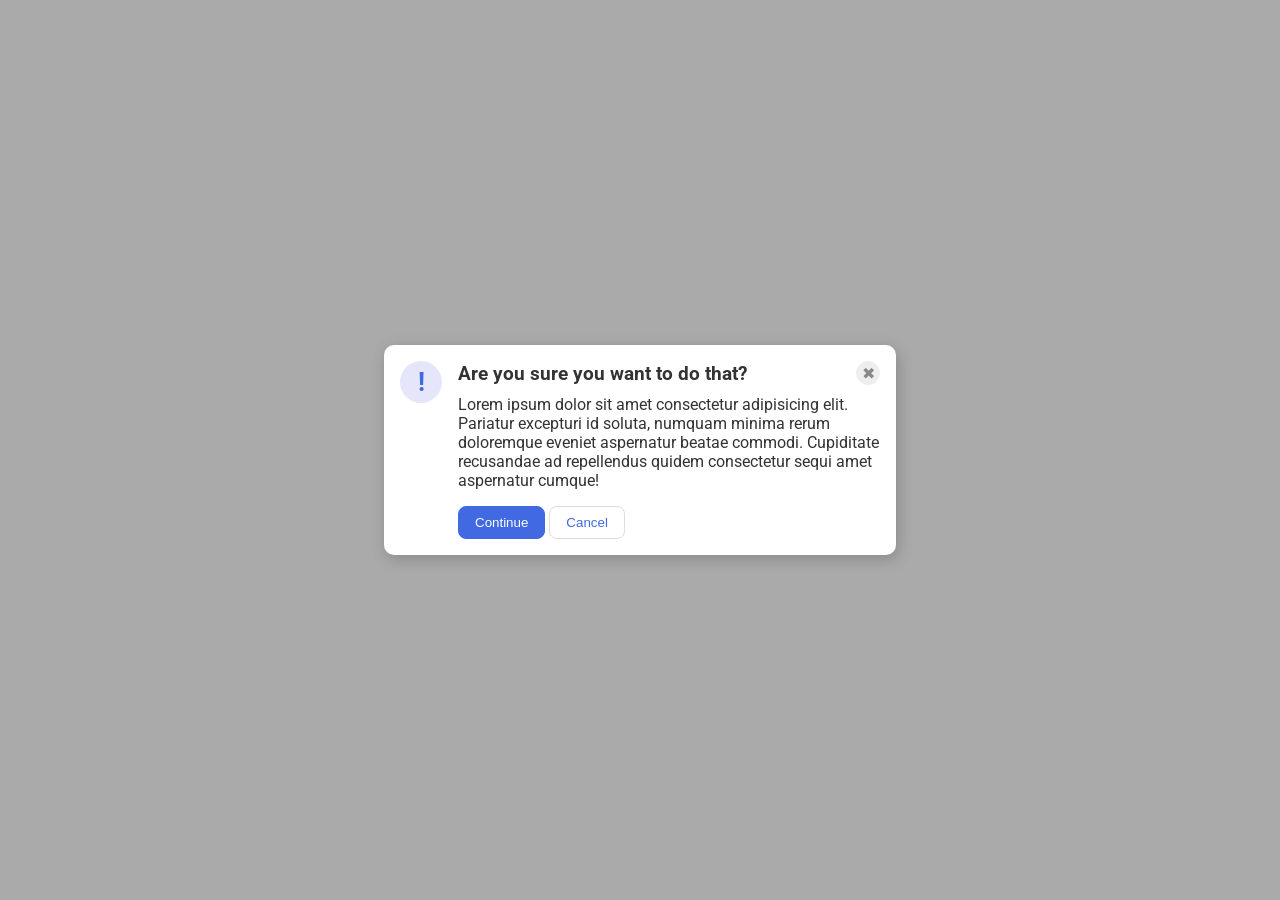
<file: foundations/flex/05-flex-modal/index.html>
<!doctype html>
<html lang="en">
  <head>
    <meta charset="UTF-8" />
    <meta http-equiv="X-UA-Compatible" content="IE=edge" />
    <meta name="viewport" content="width=device-width, initial-scale=1.0" />
    <link rel="stylesheet" href="style.css" />
    <title>Modal</title>
  </head>
  <body>
    <div class="modal">
      <div class="icon">!</div>
      <div class="container">
        <div class="header">
          Are you sure you want to do that?
          <button class="close-button">✖</button>
        </div>
        <div class="text">
          Lorem ipsum dolor sit amet consectetur adipisicing elit. Pariatur excepturi id soluta,
          numquam minima rerum doloremque eveniet aspernatur beatae commodi. Cupiditate recusandae
          ad repellendus quidem consectetur sequi amet aspernatur cumque!
        </div>
        <button class="continue">Continue</button>
        <button class="cancel">Cancel</button>
      </div>
    </div>
  </body>
</html>
</file>
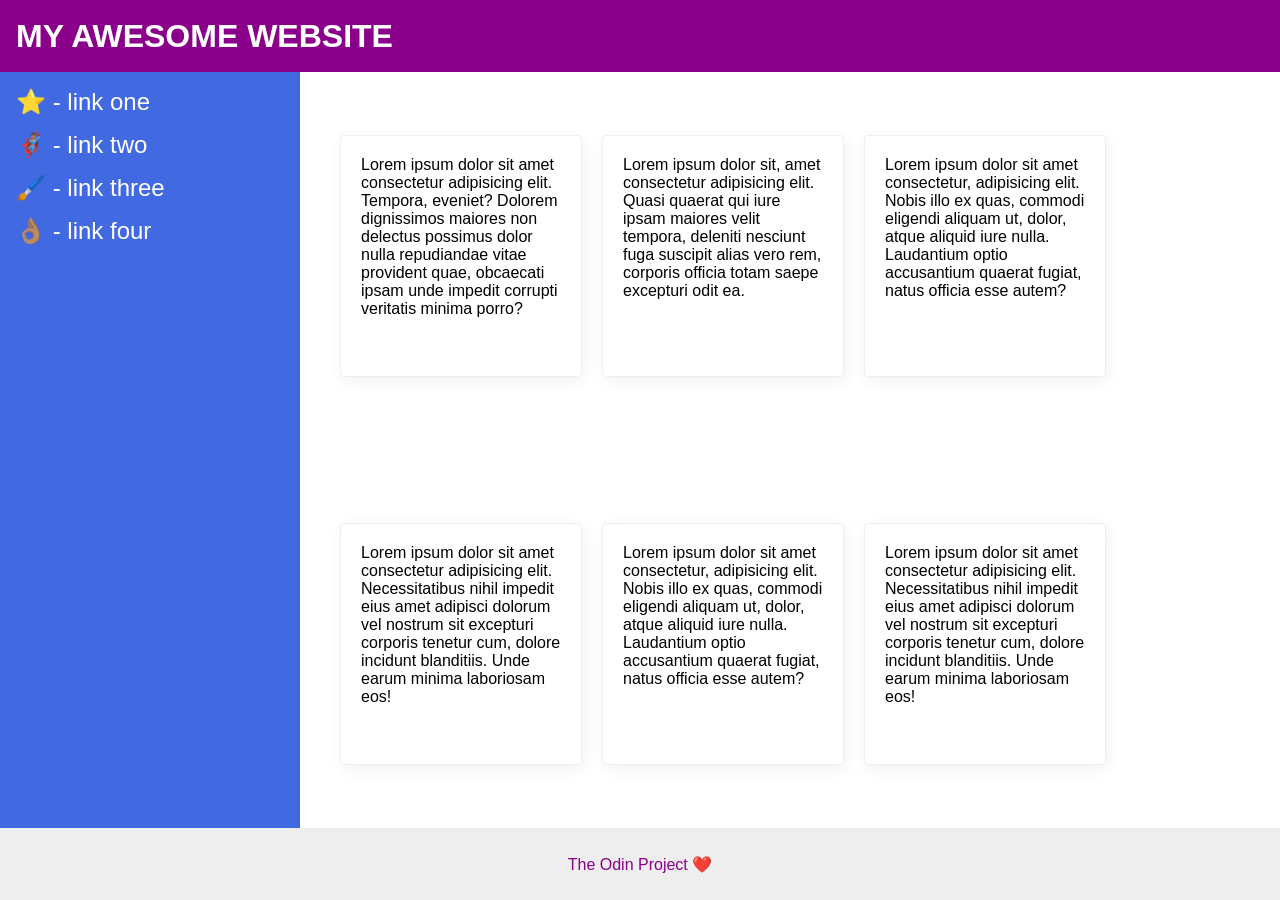
<file: foundations/flex/07-flex-layout-2/index.html>
<!doctype html>
<html lang="en">
  <head>
    <meta charset="UTF-8" />
    <meta http-equiv="X-UA-Compatible" content="IE=edge" />
    <meta name="viewport" content="width=device-width, initial-scale=1.0" />
    <title>The Holy Grail</title>
    <link rel="stylesheet" href="style.css" />
  </head>
  <body>
    <div class="header">MY AWESOME WEBSITE</div>

    <div class="content">
      <div class="sidebar">
        <ul>
          <li><a href="#">⭐ - link one</a></li>
          <li><a href="#">🦸🏽‍♂️ - link two</a></li>
          <li><a href="#">🖌️ - link three</a></li>
          <li><a href="#">👌🏽 - link four</a></li>
        </ul>
      </div>

      <div class="cards">
        <div class="card">
          Lorem ipsum dolor sit amet consectetur adipisicing elit. Tempora, eveniet? Dolorem
          dignissimos maiores non delectus possimus dolor nulla repudiandae vitae provident quae,
          obcaecati ipsam unde impedit corrupti veritatis minima porro?
        </div>
        <div class="card">
          Lorem ipsum dolor sit, amet consectetur adipisicing elit. Quasi quaerat qui iure ipsam
          maiores velit tempora, deleniti nesciunt fuga suscipit alias vero rem, corporis officia
          totam saepe excepturi odit ea.
        </div>
        <div class="card">
          Lorem ipsum dolor sit amet consectetur, adipisicing elit. Nobis illo ex quas, commodi
          eligendi aliquam ut, dolor, atque aliquid iure nulla. Laudantium optio accusantium quaerat
          fugiat, natus officia esse autem?
        </div>
        <div class="card">
          Lorem ipsum dolor sit amet consectetur adipisicing elit. Necessitatibus nihil impedit eius
          amet adipisci dolorum vel nostrum sit excepturi corporis tenetur cum, dolore incidunt
          blanditiis. Unde earum minima laboriosam eos!
        </div>
        <div class="card">
          Lorem ipsum dolor sit amet consectetur, adipisicing elit. Nobis illo ex quas, commodi
          eligendi aliquam ut, dolor, atque aliquid iure nulla. Laudantium optio accusantium quaerat
          fugiat, natus officia esse autem?
        </div>
        <div class="card">
          Lorem ipsum dolor sit amet consectetur adipisicing elit. Necessitatibus nihil impedit eius
          amet adipisci dolorum vel nostrum sit excepturi corporis tenetur cum, dolore incidunt
          blanditiis. Unde earum minima laboriosam eos!
        </div>
      </div>
    </div>

    <div class="footer">The Odin Project ❤️</div>
  </body>
</html>
</file>
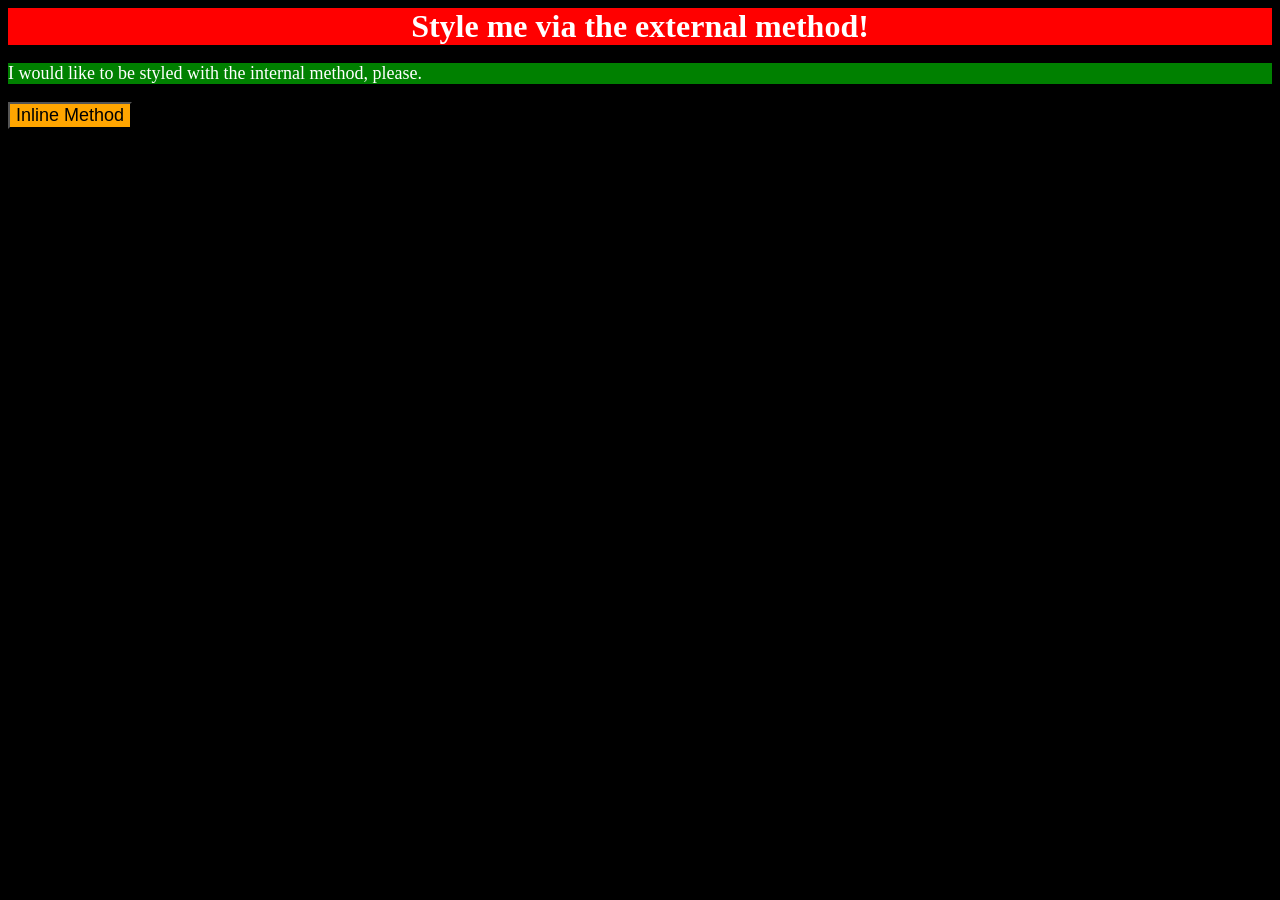
<file: foundations/intro-to-css/01-css-methods/index.html>
<!doctype html>
<html lang="en">
  <head>
    <meta charset="UTF-8" />
    <meta http-equiv="X-UA-Compatible" content="IE=edge" />
    <meta name="viewport" content="width=device-width, initial-scale=1.0" />
    <title>Methods for Adding CSS</title>

    <link rel="stylesheet" type="text/css" href="style.css" />

    <style>
      p {
        background-color: green;
        color: white;
        font-size: 18px;
      }
    </style>
  </head>
  <body>
    <div>Style me via the external method!</div>
    <p>I would like to be styled with the internal method, please.</p>
    <button style="font-size: 18px; background-color: orange">Inline Method</button>
  </body>
</html>
</file>
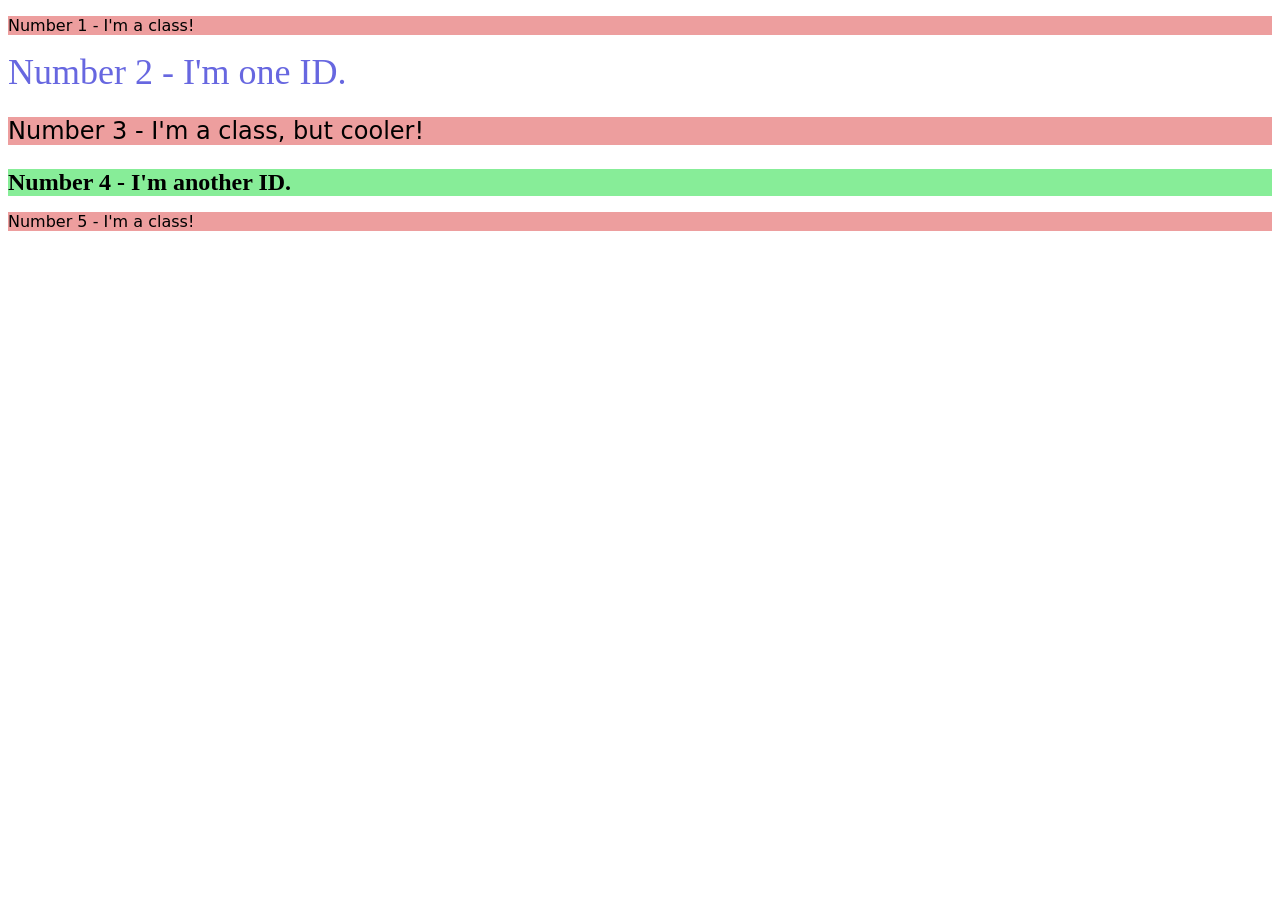
<file: foundations/intro-to-css/02-class-id-selectors/index.html>
<!doctype html>
<html lang="en">
  <head>
    <meta charset="UTF-8" />
    <meta http-equiv="X-UA-Compatible" content="IE=edge" />
    <meta name="viewport" content="width=device-width, initial-scale=1.0" />
    <title>Class and ID Selectors</title>
    <link rel="stylesheet" href="style.css" />
  </head>
  <body>
    <p class="odd">Number 1 - I'm a class!</p>
    <div id="divone">Number 2 - I'm one ID.</div>
    <p class="odd third-elem">Number 3 - I'm a class, but cooler!</p>
    <div id="divtwo">Number 4 - I'm another ID.</div>
    <p class="odd">Number 5 - I'm a class!</p>
  </body>
</html>
</file>
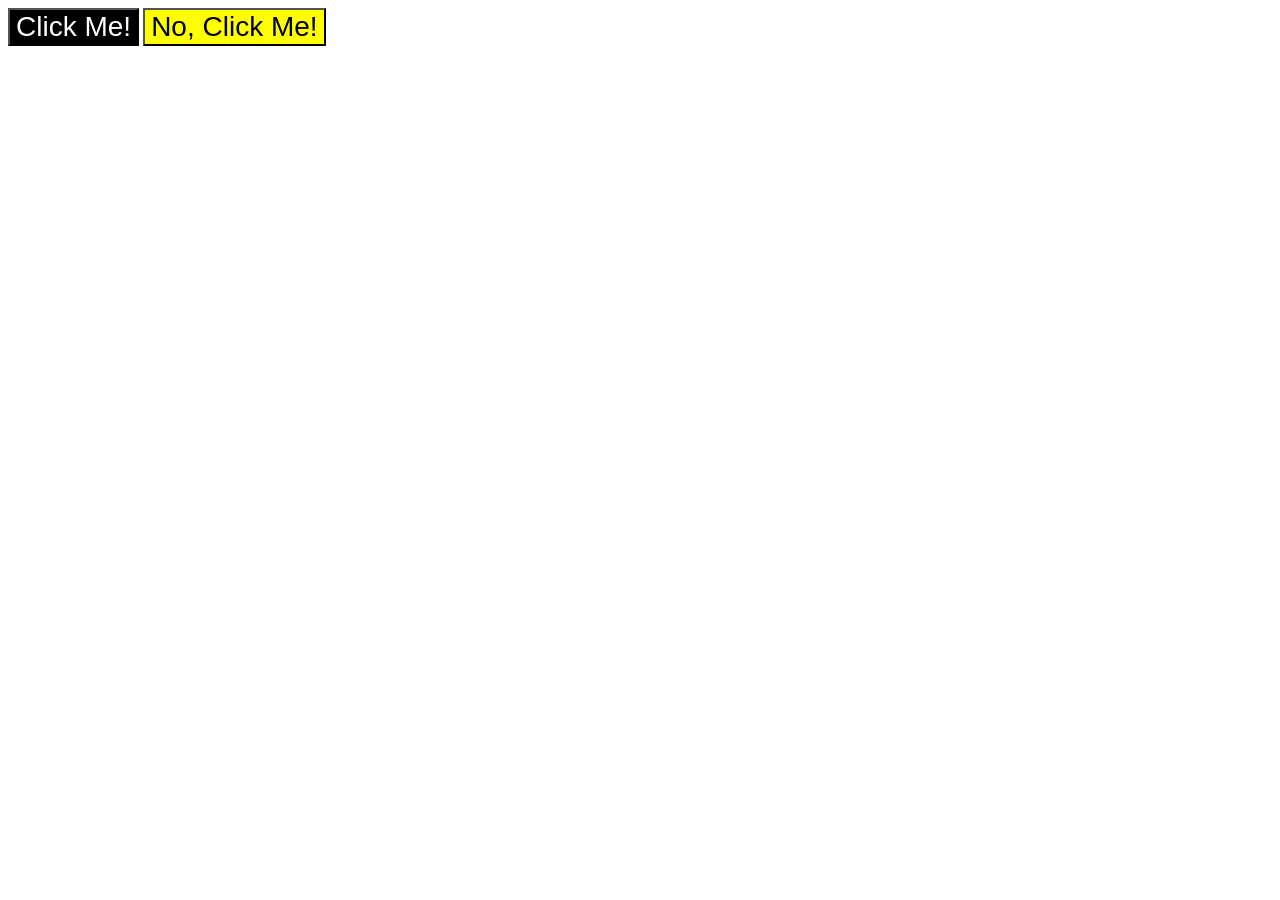
<file: foundations/intro-to-css/03-grouping-selectors/index.html>
<!doctype html>
<html lang="en">
  <head>
    <meta charset="UTF-8" />
    <meta http-equiv="X-UA-Compatible" content="IE=edge" />
    <meta name="viewport" content="width=device-width, initial-scale=1.0" />
    <title>Grouping Selectors</title>
    <link rel="stylesheet" href="style.css" />
  </head>
  <body>
    <button class="one share">Click Me!</button>
    <button class="two share">No, Click Me!</button>
  </body>
</html>
</file>
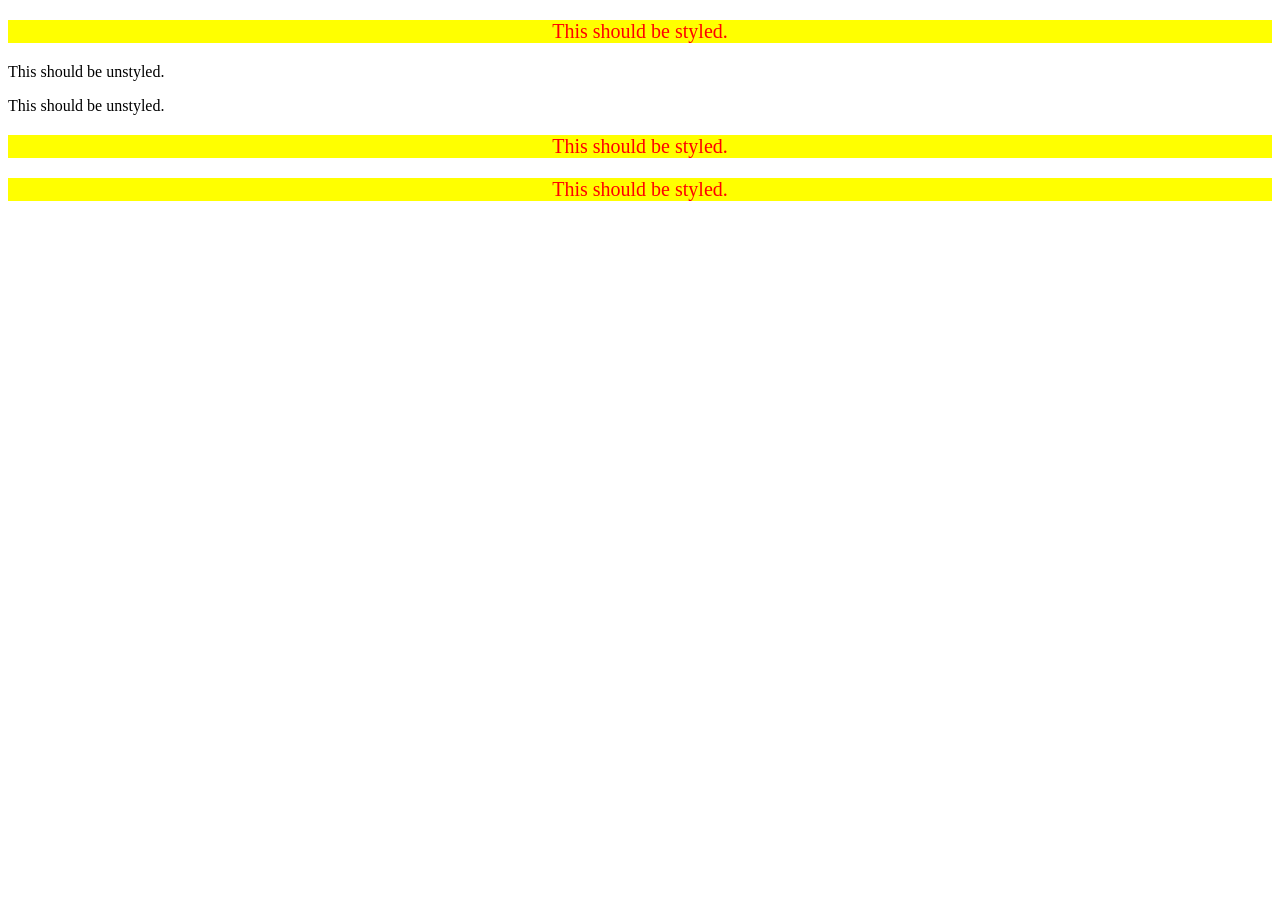
<file: foundations/intro-to-css/05-descendant-combinator/index.html>
<!doctype html>
<html lang="en">
  <head>
    <meta charset="UTF-8" />
    <meta http-equiv="X-UA-Compatible" content="IE=edge" />
    <meta name="viewport" content="width=device-width, initial-scale=1.0" />
    <title>Descendant Combinator</title>
    <link rel="stylesheet" href="style.css" />
  </head>
  <body>
    <div class="container">
      <p class="text">This should be styled.</p>
    </div>
    <p class="text">This should be unstyled.</p>
    <p class="text">This should be unstyled.</p>
    <div class="container">
      <p class="text">This should be styled.</p>
      <p class="text">This should be styled.</p>
    </div>
  </body>
</html>
</file>
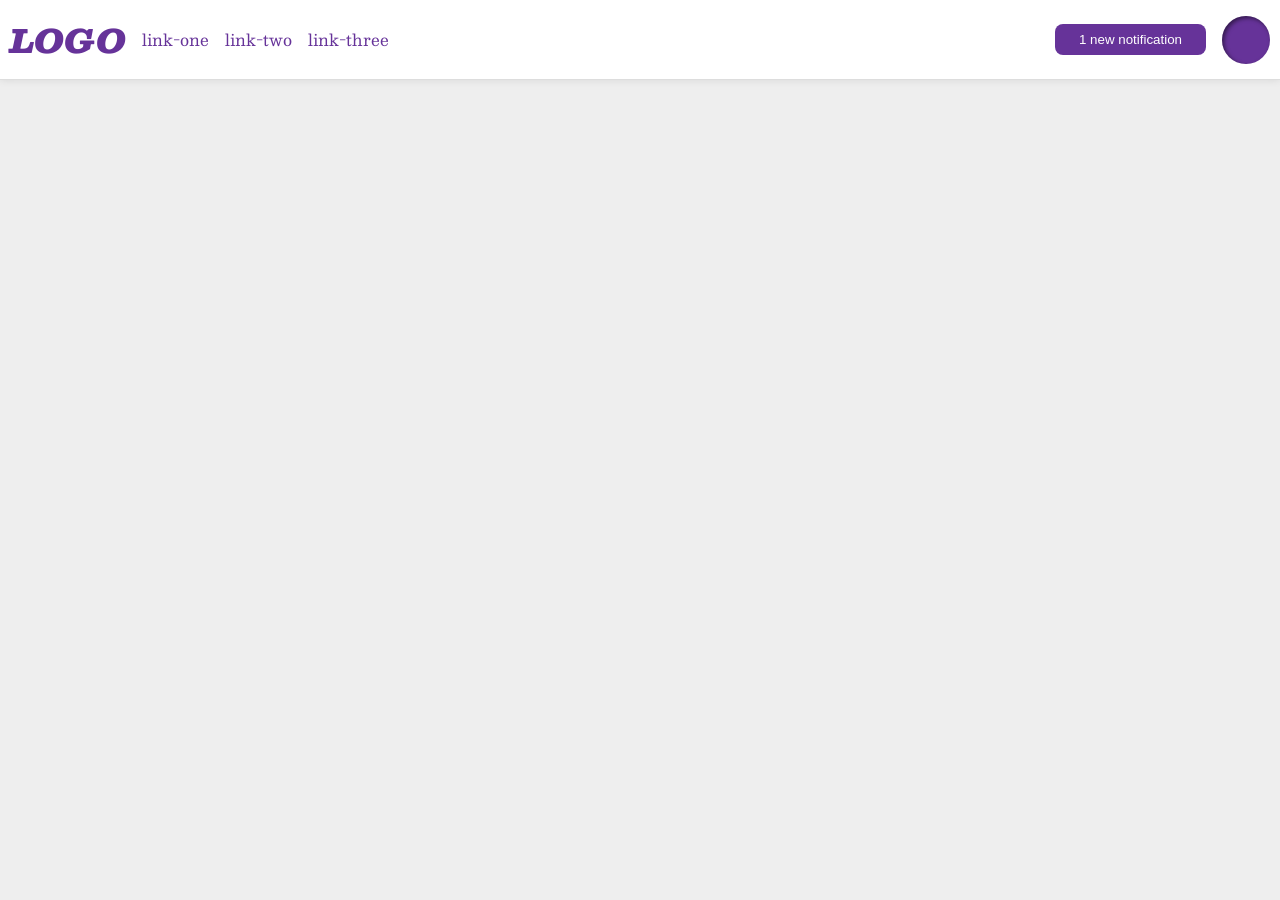
<file: foundations/flex/03-flex-header-2/inde-peek.html>
<!doctype html>
<html lang="en">
  <head>
    <meta charset="UTF-8" />
    <meta http-equiv="X-UA-Compatible" content="IE=edge" />
    <meta name="viewport" content="width=device-width, initial-scale=1.0" />
    <title>Flex Header 2</title>
    <link rel="stylesheet" href="style-peek.css" />
  </head>
  <body>
    <div class="header">
      <div class="left">
        <div class="logo">LOGO</div>
        <ul class="links">
          <li><a href="https://google.com">link-one</a></li>
          <li><a href="https://google.com">link-two</a></li>
          <li><a href="https://google.com">link-three</a></li>
        </ul>
      </div>
      <div class="right">
        <button class="notifications">1 new notification</button>
        <div class="profile-image"></div>
      </div>
    </div>
  </body>
</html>
</file>
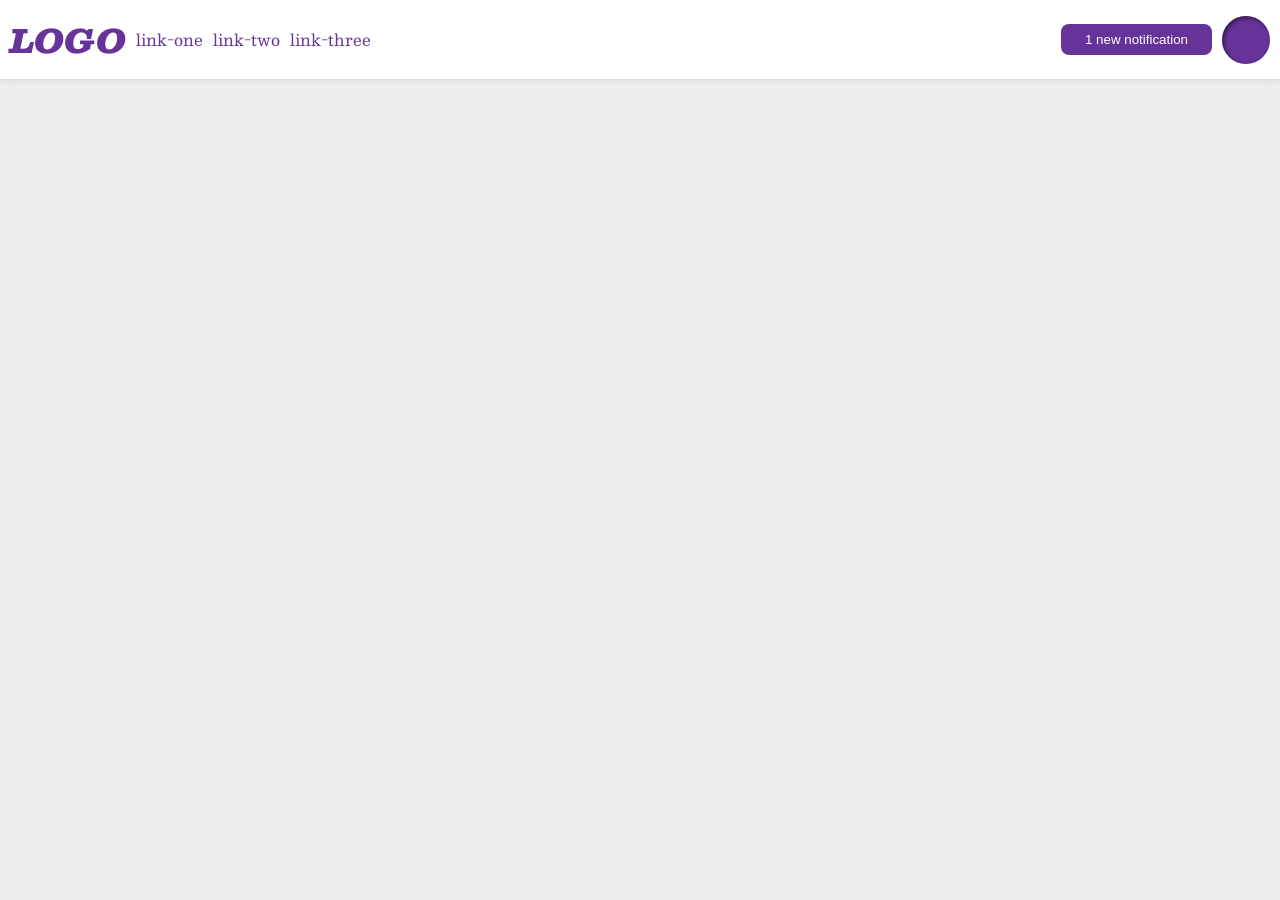
<file: foundations/flex/03-flex-header-2/index-hacky.html>
<!doctype html>
<html lang="en">
  <head>
    <meta charset="UTF-8" />
    <meta http-equiv="X-UA-Compatible" content="IE=edge" />
    <meta name="viewport" content="width=device-width, initial-scale=1.0" />
    <title>Flex Header 2</title>
    <link rel="stylesheet" href="style-hacky.css" />
  </head>
  <body>
    <div class="header">
      <div class="logo">LOGO</div>
      <ul class="links">
        <li><a href="https://google.com">link-one</a></li>
        <li><a href="https://google.com">link-two</a></li>
        <li class="three"><a href="https://google.com">link-three</a></li>
      </ul>
      <button class="notifications">1 new notification</button>
      <div class="profile-image"></div>
    </div>
  </body>
</html>
</file>
<file: foundations/flex/05-flex-modal/style.css>
@import url('https://fonts.googleapis.com/css2?family=Roboto:wght@400;700&display=swap');

html,
body {
  height: 100%;
}

body {
  font-family: Roboto, sans-serif;
  margin: 0;
  background: #aaa;
  color: #333;
  /* I'll give you this one for free lol */
  display: flex;
  align-items: center;
  justify-content: center;
}

.modal {
  background: white;
  width: 480px;
  padding: 1rem;
  gap: 1rem;
  border-radius: 10px;
  box-shadow: 2px 4px 16px rgba(0, 0, 0, 0.2);
  display: flex;
  justify-content: space-between;
}

.icon {
  color: royalblue;
  font-size: 26px;
  font-weight: 700;
  background: lavender;
  width: 42px;
  height: 42px;
  border-radius: 50%;
  display: flex;
  align-items: center;
  justify-content: center;
  flex-shrink: 0;
}

.close-button {
  background: #eee;
  border-radius: 50%;
  color: #888;
  font-weight: 400;
  font-size: 16px;
  height: 24px;
  width: 24px;
  display: flex;
  align-items: center;
  justify-content: center;
  border: 1px solid #eee;
  padding: 0;
}

button {
  cursor: pointer;
  padding: 8px 16px;
  border-radius: 8px;
}

button.continue {
  background: royalblue;
  border: 1px solid royalblue;
  color: white;
}

button.cancel {
  background: white;
  border: 1px solid #ddd;
  color: royalblue;
}

.header {
  display: flex;
  justify-content: space-between;
  align-items: center;
  margin-bottom: 10px;
  font-size: 1.2rem;
  font-weight: bold;
}

.text {
  margin-bottom: 1rem;
}
</file>
<file: foundations/flex/07-flex-layout-2/style.css>
body {
  font-family:
    -apple-system, BlinkMacSystemFont, 'Segoe UI', Roboto, Oxygen, Ubuntu, Cantarell, 'Open Sans',
    'Helvetica Neue', sans-serif;
  margin: 0;
  min-height: 100vh;
  display: flex;
  flex-direction: column;
}

.header {
  height: 72px;
  background: darkmagenta;
  color: white;
  display: flex;
  align-items: center;
  padding-left: 16px;
  font-weight: 900;
  font-size: 32px;
}

.content {
  flex: 1;
  display: flex;
}

.cards {
  display: flex;
  flex-wrap: wrap;
  gap: 20px;
  align-items: center;
}

.footer {
  height: 72px;
  background: #eee;
  color: darkmagenta;
  display: flex;
  justify-content: center;
  align-items: center;
}

.sidebar {
  font-size: 1.3rem;
  width: 300px;
  background: royalblue;
  box-sizing: border-box;
  margin-right: 40px;
  flex-shrink: 0;
  padding: 16px;
}

.sidebar a {
  font-size: 24px;
  color: white;
  text-decoration: none;
}

.sidebar ul {
  list-style: none;
  padding: 0;
  margin: 0;
}

.sidebar li {
  margin-bottom: 15px;
}

.card {
  border: 1px solid #eee;
  box-shadow: 2px 4px 16px rgb(0 0 0 / 6%);
  border-radius: 4px;
  padding: 20px;
  height: 200px;
  width: 200px;
}
</file>
<file: foundations/intro-to-css/01-css-methods/style.css>
html {
  font-size: 20px;
  background-color: black;
  color: whitesmoke;
}

div {
  background-color: red;
  color: white;
  font-size: 32px;
  text-align: center;
  font-weight: bold;
}
</file>
<file: foundations/intro-to-css/02-class-id-selectors/style.css>
.odd {
  background-color: rgb(237 158 158);
  font-family: Verdana, 'DejaVu Sans', sans-serif;
}

.third-elem {
  font-size: 24px;
}

#divone {
  font-size: 36px;
  color: hsl(240deg 66% 64%);
}

#divtwo {
  font-size: 24px;
  background-color: rgb(135 237 152);
  font-weight: bold;
}
</file>
<file: foundations/intro-to-css/03-grouping-selectors/style.css>
.share {
  font-size: 28px;
  font-family: Helvetica, 'Times New Roman', sans-serif;
}

.one {
  background-color: black;
  color: white;
}

.two {
  background-color: yellow;
}
</file>
<file: foundations/intro-to-css/05-descendant-combinator/style.css>
.container p {
  text-align: center;
  background-color: yellow;
  color: red;
  font-size: 20px;
}
</file>
<file: foundations/flex/03-flex-header-2/style-peek.css>
/* this is some magical font-importing.
you'll learn about it later. */
@import url('https://fonts.googleapis.com/css2?family=Besley:ital,wght@0,400;1,900&display=swap');

body {
  margin: 0;
  background: #eee;
  font-family: Besley, serif;
}

.header {
  background: white;
  border-bottom: 1px solid #ddd;
  box-shadow: 0 0 8px rgb(0 0 0 / 10%);
  padding: 10px;
  display: flex;
  align-items: center;
  justify-content: space-between;
}

.profile-image {
  background: rebeccapurple;
  box-shadow: inset 2px 2px 4px rgb(0 0 0 / 50%);
  border-radius: 50%;
  width: 48px;
  height: 48px;
}

.logo {
  color: rebeccapurple;
  font-size: 32px;
  font-weight: 900;
  font-style: italic;
}

button {
  border: none;
  border-radius: 8px;
  background: rebeccapurple;
  color: white;
  padding: 8px 24px;
}

a {
  text-decoration: none;
  color: rebeccapurple;
}

ul {
  list-style-type: none;
  display: flex;
  gap: 1rem;
  padding: 0;
}

.left,
.right {
  display: flex;
  gap: 1rem;
  align-items: center;
}
</file>
<file: foundations/flex/03-flex-header-2/style-hacky.css>
/* this is some magical font-importing.
you'll learn about it later. */
@import url('https://fonts.googleapis.com/css2?family=Besley:ital,wght@0,400;1,900&display=swap');

body {
  margin: 0;
  background: #eee;
  font-family: Besley, serif;
}

.header {
  background: white;
  border-bottom: 1px solid #ddd;
  box-shadow: 0 0 8px rgb(0 0 0 / 10%);
  padding: 10px;
  display: flex;
  align-items: center;
}

.profile-image {
  background: rebeccapurple;
  box-shadow: inset 2px 2px 4px rgb(0 0 0 / 50%);
  border-radius: 50%;
  width: 48px;
  height: 48px;
  margin-left: 10px;
}

.logo {
  color: rebeccapurple;
  font-size: 32px;
  font-weight: 900;
  font-style: italic;
}

button {
  border: none;
  border-radius: 8px;
  background: rebeccapurple;
  color: white;
  padding: 8px 24px;
  margin-left: auto;
}

a {
  text-decoration: none;
  color: rebeccapurple;
}

ul {
  list-style-type: none;
  display: flex;
  gap: 10px;
  padding-left: 10px;
}

.three {
  margin-right: auto;
}
</file>
